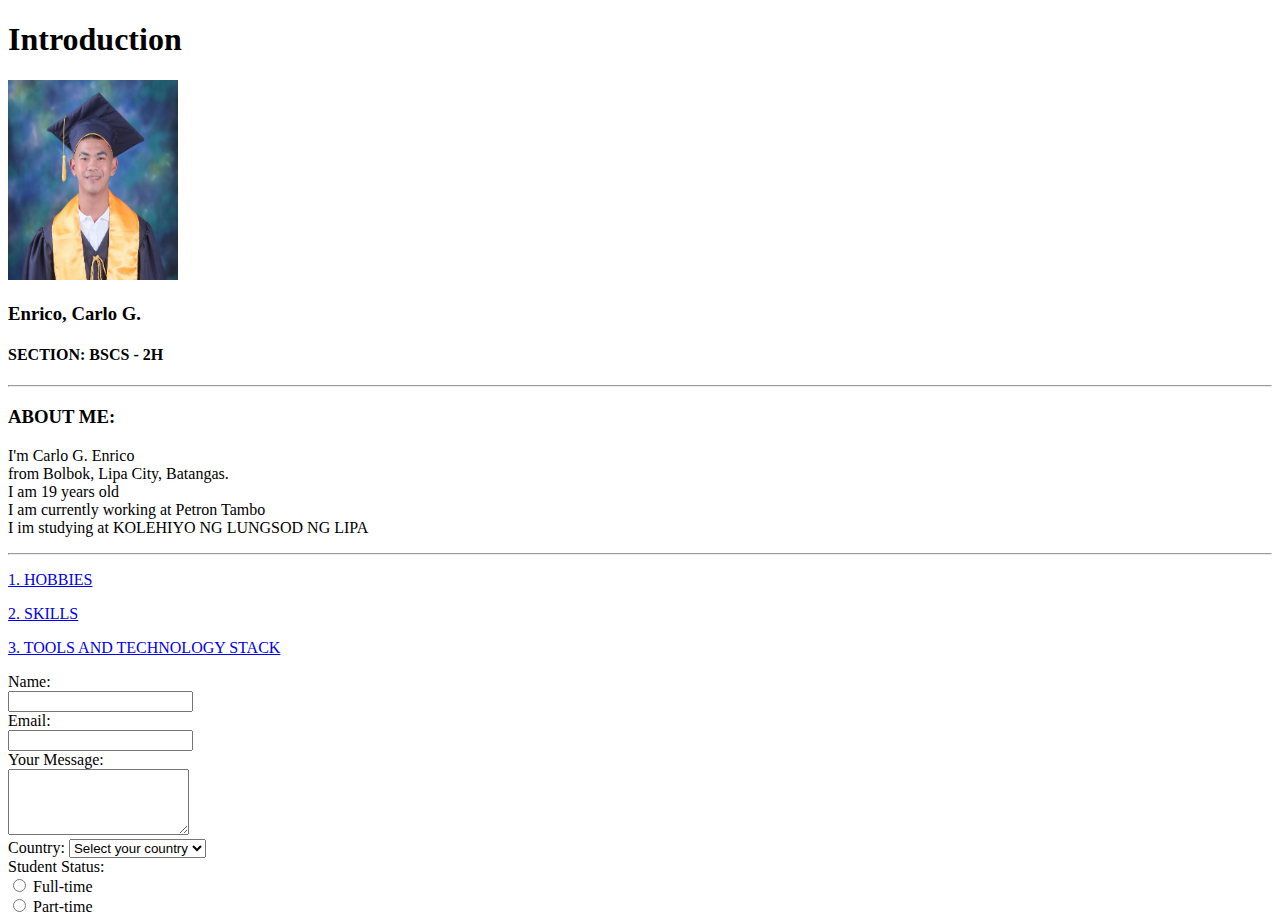
<file: BASIC HTML, ENRICO, Carlo G/index.html>
<!-- https://htmlpreview.github.io/?https://github.com/Carluee/BSCS-2H/blob/108fd68323037036d985efd9ac3fad8449c08765/BASIC%20HTML%2C%20ENRICO%2C%20Carlo%20G/index.html -->
<!DOCTYPE html>
<html lang="en">
<head>
    <meta charset="UTF-8">
    <meta name="viewport" content="width=device-width, initial-scale=1.0">
    <title>Basic HTML</title>
</head>
<body>
    <h1>Introduction</h1>
    <img src="carlue,jpg.jpg" alt="" style="width: 170px; height: 200px;">
    <h3>Enrico, Carlo G.</h3> 
    <div class="section">
        <h4>SECTION: <strong>BSCS - 2H</strong></h4>
    </div>
<hr>
    <div class="section">
        <h3>ABOUT ME:</h3>
        <p>I'm Carlo G. Enrico
            <br>
            from Bolbok, Lipa City, Batangas.
            <br>
            I am 19 years old 
            <br>
            I am currently working at Petron Tambo
            </br>
            I im studying at KOLEHIYO NG LUNGSOD NG LIPA</p>
        
        <hr>
       
        <p><a href="hobbies.html">1. HOBBIES</a></p>
        <p><a href="skill.html">2. SKILLS</a></p>
        <p><a href="tool.html">3. TOOLS AND TECHNOLOGY STACK</a></p>
    </div>

    <div class="section">
        <form action="submit-form" method="">
            <label for="name">Name:</label><br>
            <input type="text" id="" name="">
            <br>
            <label for="email">Email:</label><br>
            <input type="email" id="" name="">
            <br>
            <label for="comment">Your Message:</label><br>
            <textarea id="comment" name="" rows="4"></textarea>
            <br>
            <label for="country">Country:</label>
            <select id="country" name="country">
                <option value="">Select your country</option>
                <option value="NZ">NEW ZEALAND </option>
                <option value="GR">GREECE</option>
                <option value="ph">PHILIPINES</option>
            </select>
            <br>
            <label>Student Status:</label><br>
            <label><input type="radio" name="status" value="full-time" required> Full-time</label><br>
            <label><input type="radio" name="status" value="part-time" required> Part-time</label>
        </form>
    </div>
</body>
</html>
</file>
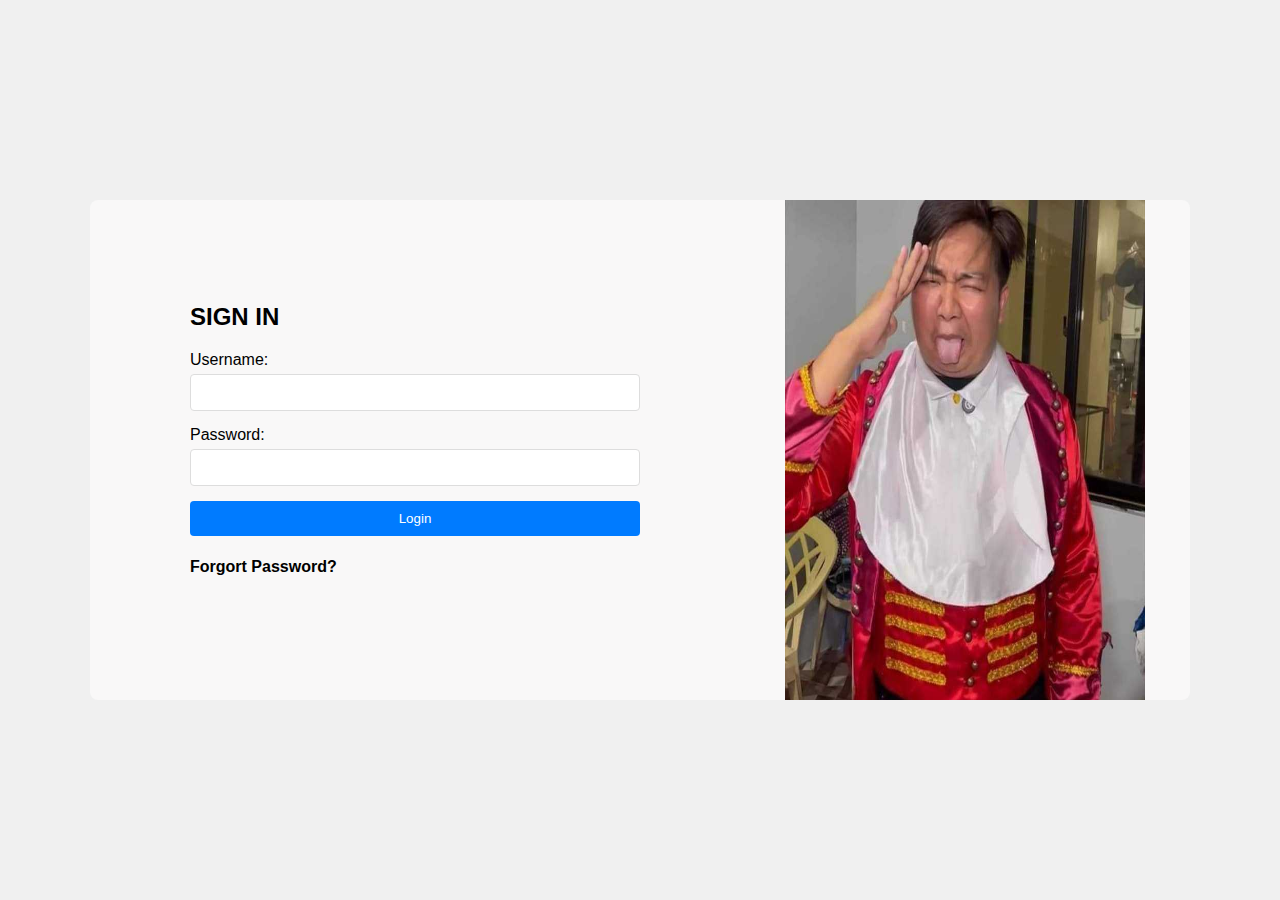
<file: Enrico-Flexbox/index.html>
<!-- https://htmlpreview.github.io/?https://github.com/Carluee/BSCS-2H/blob/cf21b5f773a3528b048499454911cedc2da49138/Enrico-Flexbox/index.html -->
<!DOCTYPE html>
<html lang="en">
<head>
    <meta charset="UTF-8">
    <meta name="viewport" content="width=device-width, initial-scale=1.0">
    <title>HTML BASIC+</title>
    <link rel="stylesheet" href="styles.css">
</head>
<body>
    <div class="container">
        <div class="login-form">
            <h2>SIGN IN</h2>
           
            <form>

                <label for="username">Username:</label>
                <input type="text" id="username" name="username" required>

                

                <label for="password">Password:</label>
                <input type="password" id="password" name="password" required>
                
            
                <button type="submit">Login</button>
                
                <h4>Forgort Password?</h4>

            </form>

            
        </div>

        <div class="image-container">

            <img src="wow.jpg" alt="">
       
        </div>
    </div>
</body>
</html>
</file>
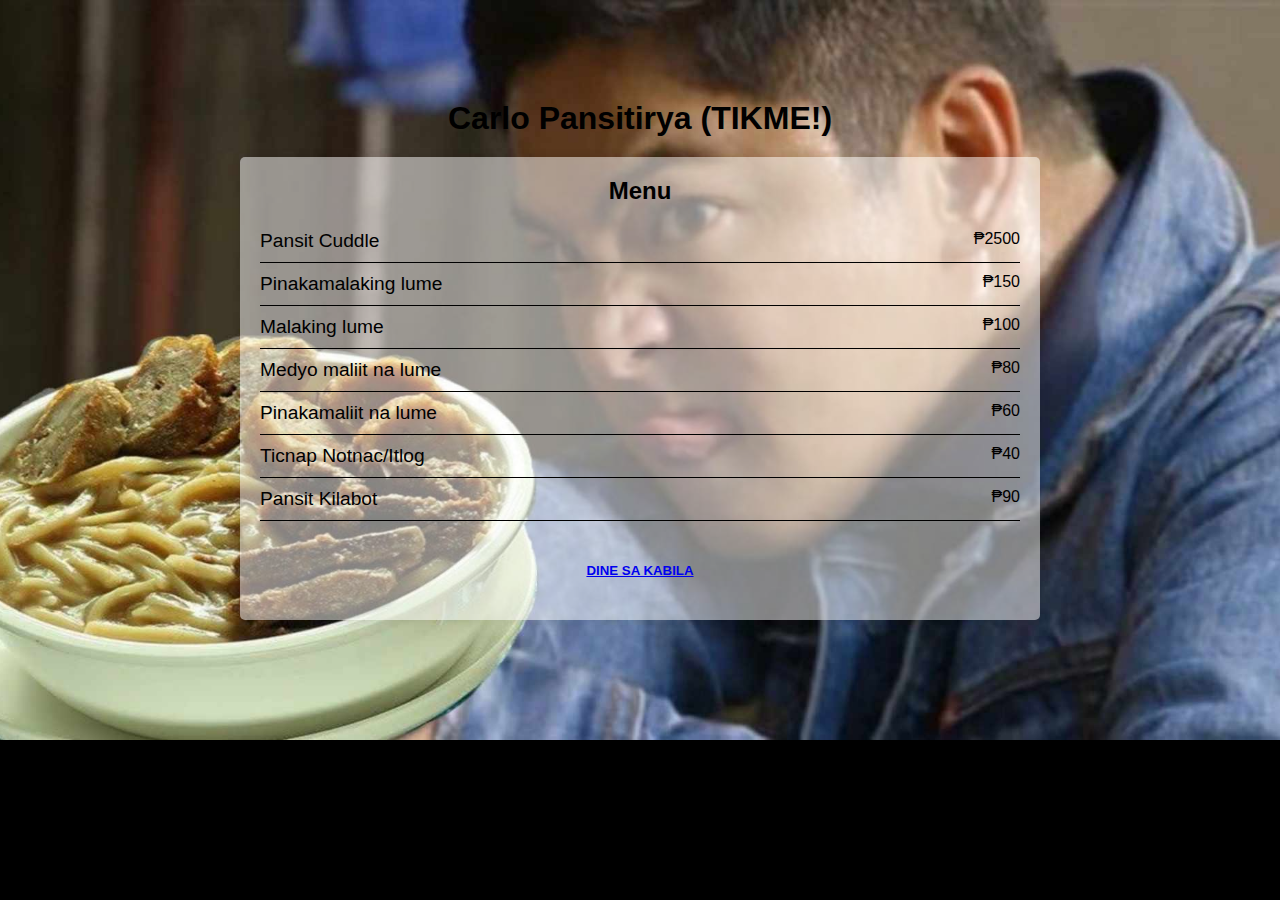
<file: HTML + CSS ENRICO, Carlo G/index.html>
<!-- https://htmlpreview.github.io/?https://github.com/Carluee/BSCS-2H/blob/722bb811c155d5a54c558cfbfcfdab8d03767e02/HTML%20%2B%20CSS%20ENRICO%2C%20Carlo%20G/index.html -->
<!DOCTYPE html>
<html lang="en">
<head>
    <meta charset="UTF-8">
    <meta name="viewport" content="width=device-width, initial-scale=1.0">
    <title>MENU</title>
    <link rel="stylesheet" href="styles.css">
</head>
<body>
    
    <center>

    <header>
        <h1>Carlo Pansitirya (TIKME!)</h1>
    </header>
    <main>
        <section class="menu-category">


            <h2>Menu</h2>
            <ul>
                <li>
                    <span class="item-name">Pansit Cuddle</span>
                    <span class="item-rate">₱2500</span>
                </li>
                <li>
                    <span class="item-name">Pinakamalaking lume</span>
                    <span class="item-rate">₱150</span>
                </li>
                <li>
                    <span class="item-name">Malaking lume</span>
                    <span class="item-rate">₱100</span>
                </li>
                <li>
                    <span class="item-name">Medyo maliit na lume</span>
                    <span class="item-rate">₱80</span>
                </li>
                <li>
                    <span class="item-name">Pinakamaliit na lume</span>
                    <span class="item-rate">₱60</span>
                </li>
                <li>
                    <span class="item-name">Ticnap Notnac/Itlog</span>
                    <span class="item-rate">₱40</span>
                </li>
                <li>
                    <span class="item-name">Pansit Kilabot</span>
                    <span class="item-rate">₱90</span>
                </li>
                <li>
            
                </ul>

                <p><a href="form.html"><h5>DINE SA KABILA</h5></a></p>

        </section>
        

        </center>
        
    </main>
</body>
</html>
</file>
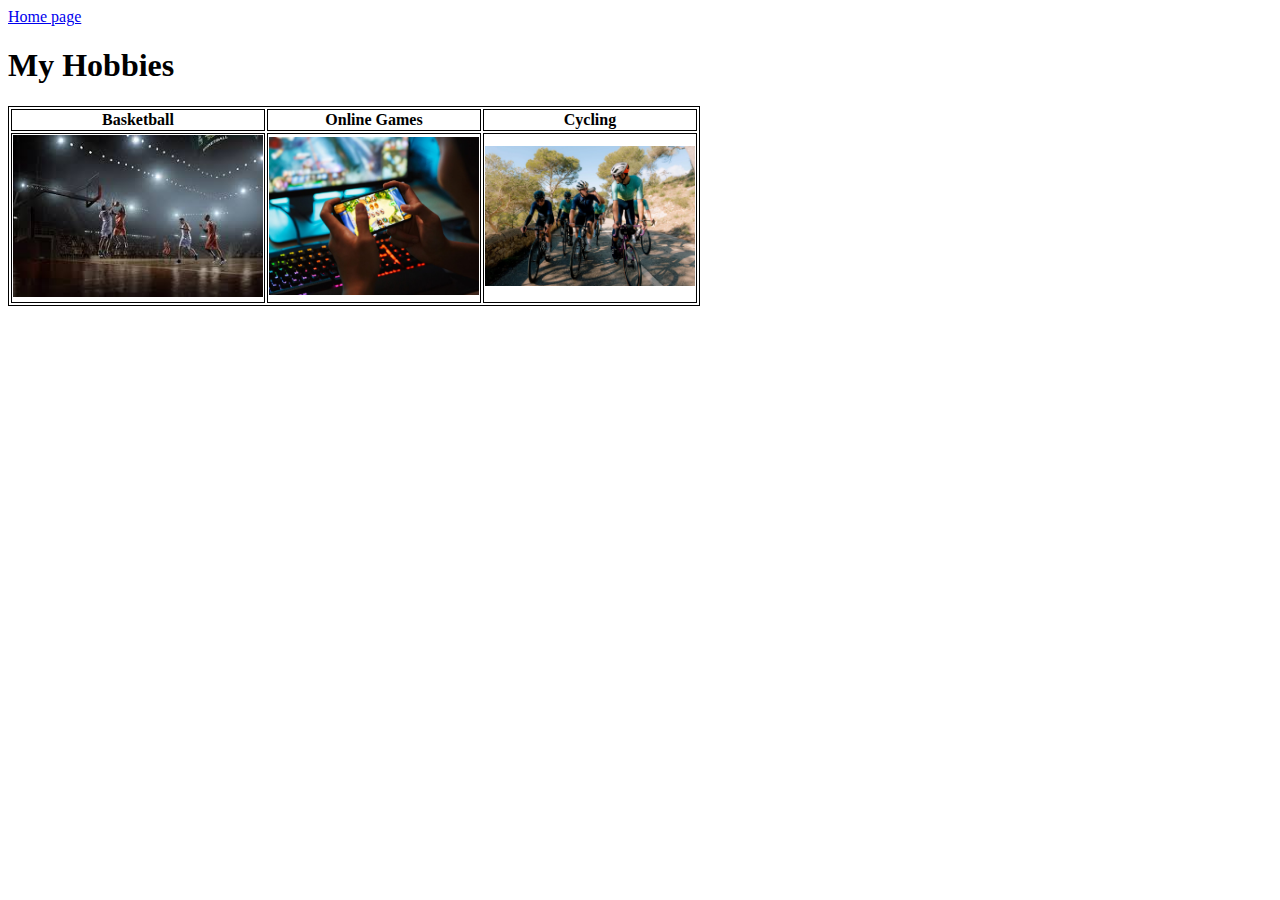
<file: BASIC HTML, ENRICO, Carlo G/hobbies.html>
<!DOCTYPE html>
<html lang="en">
<head>
   
    <title>Hobbies</title>
    <style>
        table, th, td{
          border: 1px black solid;
        
        }
        
    </style>
</head>
<body>
    <a href="index.html">Home page</a>
    <br>
    <h1>My Hobbies</h1>
    <table>
        <thead>
            <tr>
                <th>Basketball</a></th>
                <th>Online Games</th>
                <th>Cycling</th>

            </tr>
            <td>
                <img src="bball.jpg" alt="" width="250">
            </td>
            <td>
                <img src="games.jpg" alt="" width="210">
            </td>
            <td>
                <img src="bike.jpg" alt="" width="210">
            </td>
        </thead>
    </table>
</body>
</html>
</file>
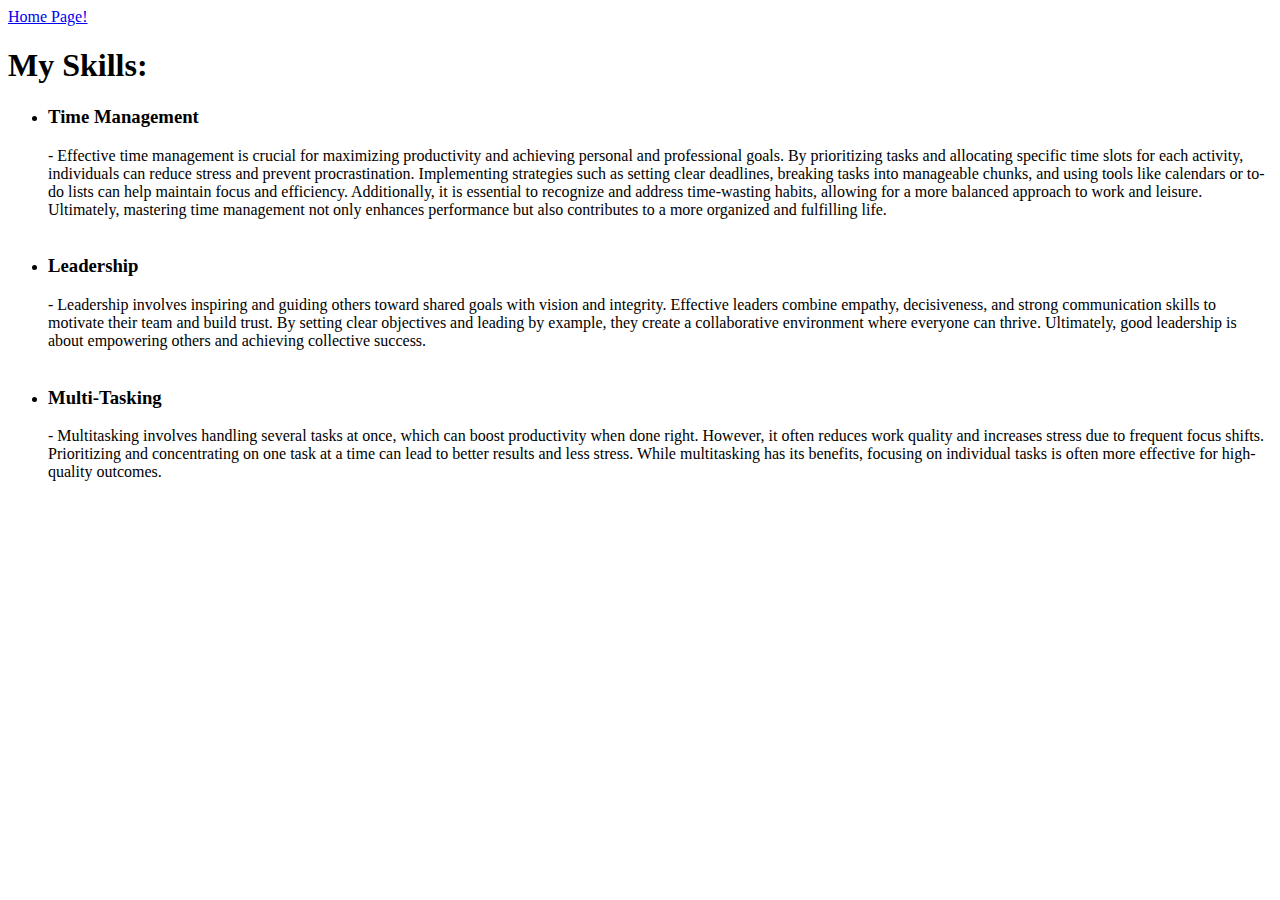
<file: BASIC HTML, ENRICO, Carlo G/skill.html>
<!DOCTYPE html>
<html lang="en">
<head>
    <meta charset="UTF-8">
    <meta name="viewport" content="width=device-width, initial-scale=1.0">
    <title>Student Skills</title>
</head>
<body>
    <a href="index.html">Home Page!</a>
    <h1>My Skills:</h1>

    <ul>
        
         <li><strong><h3>Time Management</h3></strong>
            - Effective time management is crucial for maximizing productivity and achieving personal and professional goals. By prioritizing tasks and allocating specific time slots for each activity, individuals can reduce stress and prevent procrastination. Implementing strategies such as setting clear deadlines, breaking tasks into manageable chunks, and using tools like calendars or to-do lists can help maintain focus and efficiency. Additionally, it is essential to recognize and address time-wasting habits, allowing for a more balanced approach to work and leisure. Ultimately, mastering time management not only enhances performance but also contributes to a more organized and fulfilling life.</li>
       <br>
         <li><strong><h3>Leadership</h3></strong>
            - Leadership involves inspiring and guiding others toward shared goals with vision and integrity. Effective leaders combine empathy, decisiveness, and strong communication skills to motivate their team and build trust. By setting clear objectives and leading by example, they create a collaborative environment where everyone can thrive. Ultimately, good leadership is about empowering others and achieving collective success.</li>
       <br>
         <li><strong><h3>Multi-Tasking</h3></strong>
            - Multitasking involves handling several tasks at once, which can boost productivity when done right. However, it often reduces work quality and increases stress due to frequent focus shifts. Prioritizing and concentrating on one task at a time can lead to better results and less stress. While multitasking has its benefits, focusing on individual tasks is often more effective for high-quality outcomes.




          </li>
       <br>    
        </ul>

</body>
</html>
</file>
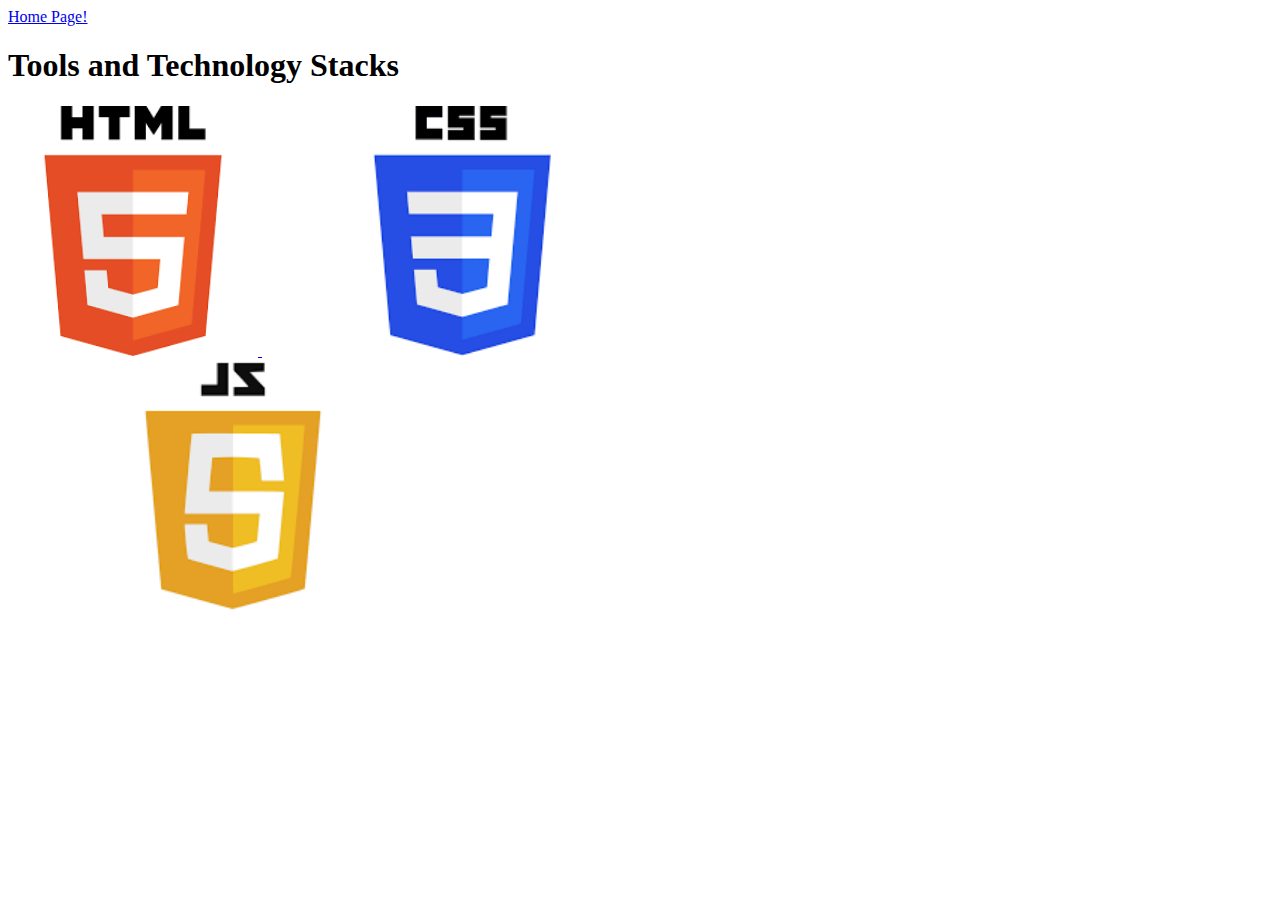
<file: BASIC HTML, ENRICO, Carlo G/tool.html>
<!DOCTYPE html>
<html lang="en">
<head>
    <meta charset="UTF-8">
    <meta name="viewport" content="width=device-width, initial-scale=1.0">
    <title>Tools</title>
    <style>
    </style>
</head>
<body>
    <a href="index.html">Home Page!</a>
    <h1>Tools and Technology Stacks</h1>

  
    <a href="https://www.w3schools.com/html/default.asp" target="_blank">
        <img src="html.jpg" alt="Description of Image" style="width:250px;height:200;">
    </a>
    <a href="https://www.w3schools.com/css/default.asp" target="_blank">
        <img src="css.jpg" alt="Description of Image" style="width:400px;height: 250px;;"><br>
    </a>
    <a href="https://www.w3schools.com/js/default.asp" target="_blank">
        <img src="java.jpg" alt="Description of Image" style="width:450px;height:200;">
    </a>
    <a
    
</body>
</html>
</file>
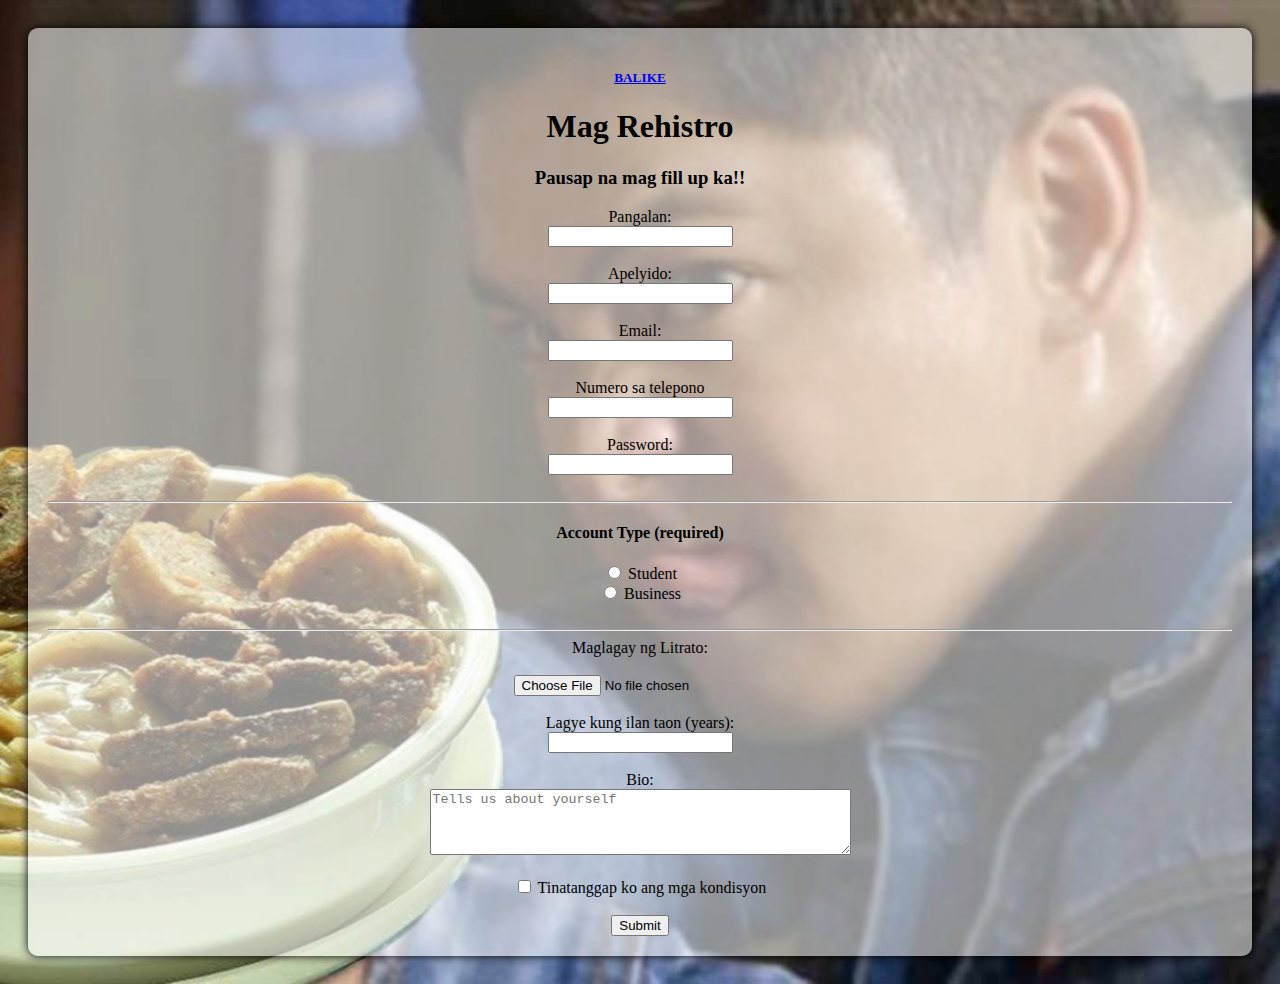
<file: HTML + CSS ENRICO, Carlo G/form.html>
<!DOCTYPE html>
<html lang="en">
<head>
    <meta charset="UTF-8">
    <meta name="viewport" content="width=device-width, initial-scale=1.0">
    <title>Registration Form</title>
</head>
<body style="background-image: url('cardo.jpg'); background-size: cover; background-position: center; color: #000000; padding: 20px;">
    
    <center>
    
    <form action="#" method="post" enctype="multipart/form-data" style="background-color:  rgba(255, 255, 255, 0.541); padding: 20px; border-radius: 10px; box-shadow: 0 0 10px rgb(0, 0, 0);">
   
    <p><a href="index.html"><h5>BALIKE</h5></a></p>

     <h1>Mag Rehistro</h1>
     
    <h3>Pausap na mag fill up ka!!</h3>

       
        <label for="first-name">Pangalan:</label><br>
        <input type="text" id="first-name" name="first-name" required>
       
        <br><br>

        <label for="last-name">Apelyido:</label><br>
        <input type="text" id="last-name" name="last-name" required>
     
        <br><br>

        <label for="email">Email:</label><br>
        <input type="email" id="email" name="email" required>
      
        <br><br>
         
        <label for="phone number">Numero sa telepono</label><br>
        <input type="phone number" id="phone number" name="phone number" required>
       
         <br><br>

        <label for="password">Password:</label><br>
        <input type="password" id="password" name="password" required>
       
        <br><br>
<hr>
        <label><h4>Account Type (required)</h4></label>
        <label><input type="radio" name="status" value="personal" required> Student</label>
        <br>
        <label><input type="radio" name="status" value="business" required> Business</label>
        <br><br>
<hr>
        <label for="profile-picture">Maglagay ng Litrato:</label><br><br>
        <input type="file" id="profile-picture" name="profile-picture">
        <br><br>

        <label for="age">Lagye kung ilan taon (years):</label><br>
        <input type="number" id="age" name="age" min="0" required>
        <br><br>

        <label for="bio">Bio:</label><br>
        <textarea id="bio" name="bio" rows="4" cols="50" placeholder="Tells us about yourself"></textarea>
        <br><br>

        <label><input type="checkbox" id="terms" name="
            " required> Tinatanggap ko ang mga kondisyon</label>
        <br><br>

        <input type="submit" value="Submit">
    </form>
    </center>
</body>
</html>
</file>
<file: Enrico-Flexbox/styles.css>
body {
    margin: 0;
    font-family: Arial, sans-serif;
    display: flex;
    justify-content: center;
    align-items: center;
    height: 100vh;
    background-color: #f0f0f0;
}

.container {
    display: flex;
    width: 500%;
    max-width: 1100px;
    height: 500px;
    background-color: #fffefe91;
    border-radius: 8px;
    overflow: hidden;
}

.login-form {
    flex: 1;
    padding: 100px;
    display: flex;
    flex-direction: column;
    justify-content: center;
}

.login-form h2 {
    margin: 0 0 20px;
}

.login-form form {
    display: flex;
    flex-direction: column;
}

.login-form label {
    margin-bottom: 5px;
}

.login-form input {
    margin-bottom: 15px;
    padding: 10px;
    border: 1px solid #ddd;
    border-radius: 4px;
}

.login-form button {
    padding: 10px;
    border: none;
    background-color: #007bff;
    color: #fff;
    border-radius: 4px;
    cursor: pointer;
}

.login-form button:hover {
    background-color: #0056b3;
}

.image-container {
    flex: 1;
    display: flex;
    align-items: center;
    justify-content: center;
}

.image-container img {
    max-width: 80%;
    height: 70vh;
    display: block;
}
</file>
<file: HTML + CSS ENRICO, Carlo G/styles.css>
body, h1, h2, ul {
    margin: 0;
    padding: 0;
    box-sizing: border-box;
}

body {
    background-image: url('cardo.jpg');
    background-size: cover;
    background-position: center;
    background-repeat: no-repeat;
  }

body {
    font-family: Arial, sans-serif;
    background-color: #000000;
    color: #000000;
    padding: 100px;
}

header {
    text-align: center;
    margin-bottom: 20px;
}

header h1 {
    font-size: 2em;
    color: #000000;
}

main {
    max-width: 800px;
    margin: 0 auto;
}

.menu-category {
    background-color: #ffffff80;
    border-radius: 5px;
    box-shadow: 0 0 10px rgba(0, 0, 0, 0.1);
    margin-bottom: 20px;
    padding: 20px;
}

.menu-category h2 {
    font-size: 1.5em;
    margin-bottom: 15px;
    color: #000000;
}

.menu-category ul {
    list-style-type: none;
}

.menu-category li {
    display: flex;
    justify-content: space-between;
    padding: 10px 0;
    border-bottom: 1px solid #000000;
}

.menu-category li:last-child {
    border-bottom: none;
}

.item-name {
    font-size: 1.2em;
}

.item-price {
    font-size: 1.2em;
    color: #000000;
}
</file>
